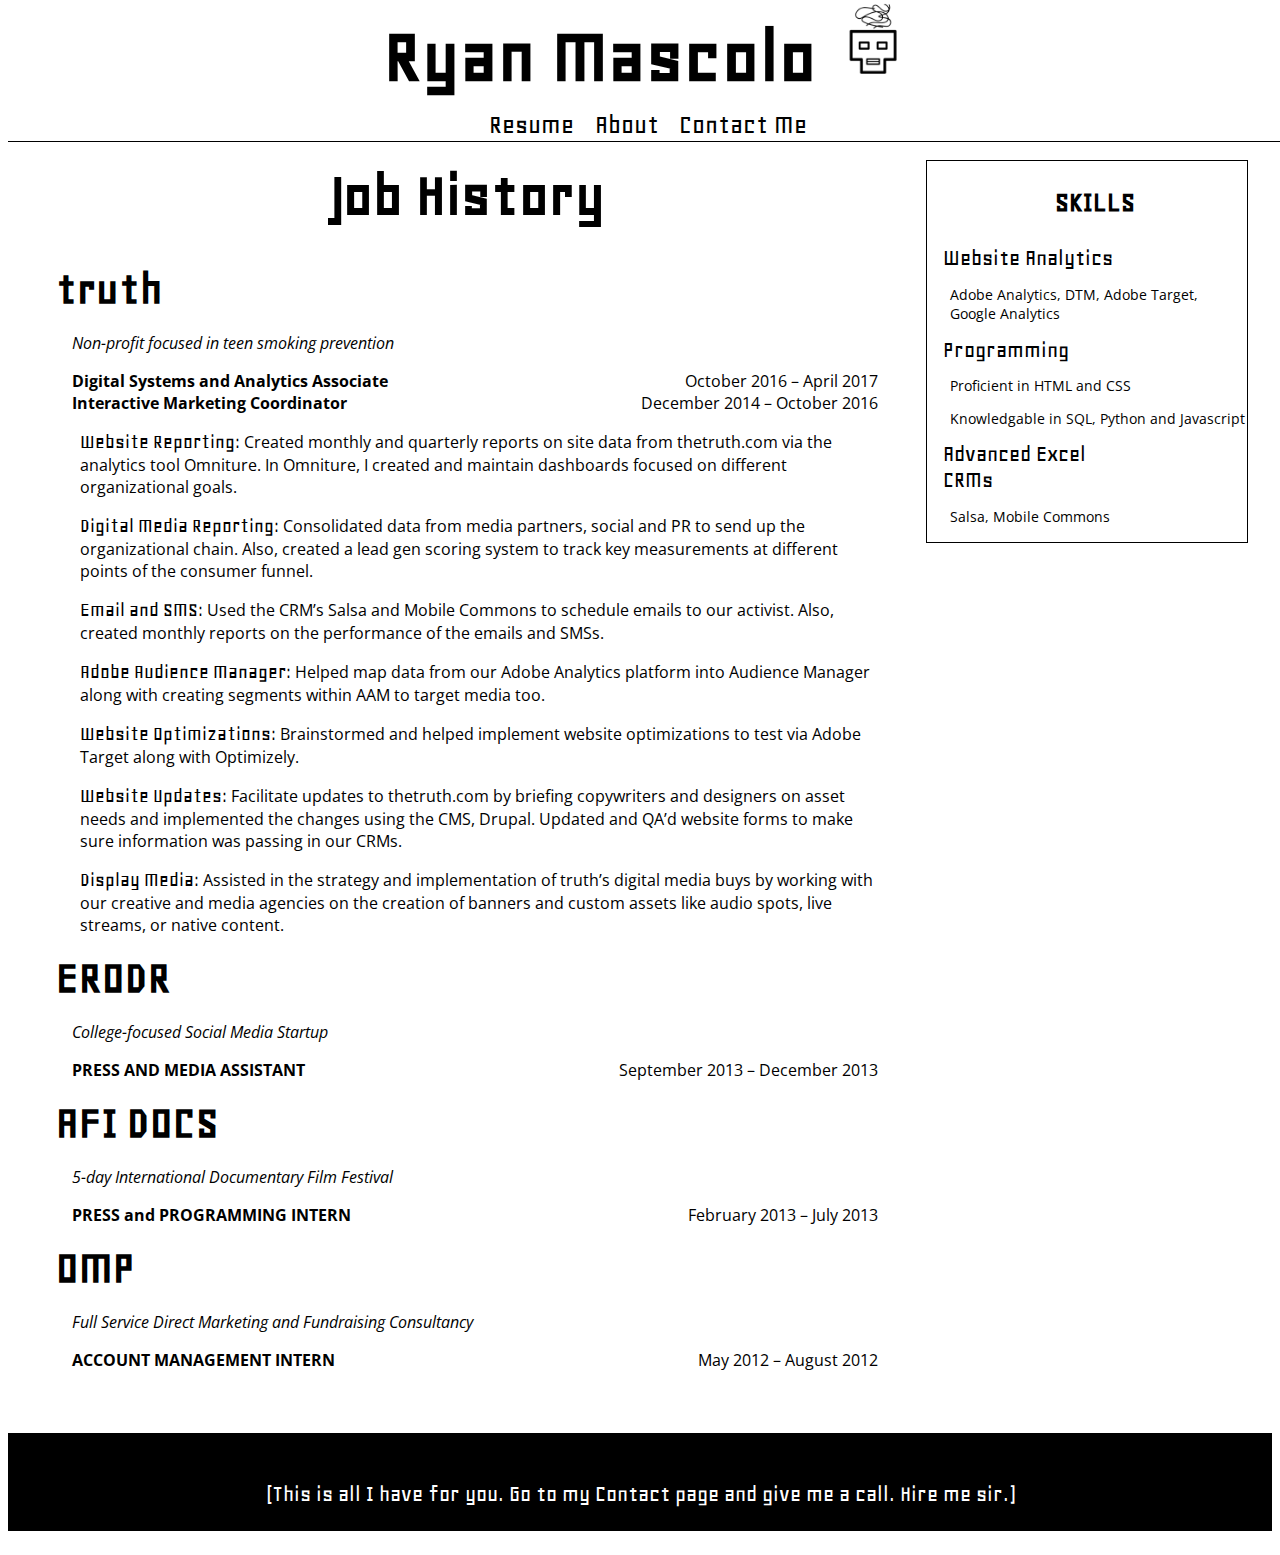
<file: resume.html>
<!DOCTYPE html>
<html lang="en">
<head>
  <meta charset="UTF-8">
  <meta name="viewport" content="width=device-width; initial-scale=1.0; maximum-scale=1.0;">
  <link rel="stylesheet" href="src/main.css">
  <title>HTML Portfolio</title>
</head>
<body>
  <header>
    <div id="Header">
      <h1>Ryan Mascolo <img src = "images/Robot_head.png"></h1>
    </div> <!--closes the Header div -->
      <nav>
        <ul>
          <li class="nav_item"><a href = "resume.html">Resume</a></li>
          <li class="nav_item"><a href = "resume.html">About</a></li>
          <li class="nav_item"><a href = "resume.html">Contact Me</a></li>
        </ul>
      </nav>
  </header>

  <aside class="skills .clearfix">
    <ul> <h2>SKILLS</h2>
      <li>Website Analytics</li>
        <p>Adobe Analytics, DTM, Adobe Target, Google Analytics</p>
      <li>Programming </li>
        <p>Proficient in HTML and CSS</p>
        <p>Knowledgable in SQL, Python and Javascript</p>
      <li>Advanced Excel</li>
      <li>CRMs</li>
        <p>Salsa, Mobile Commons</p>
    </aside>
    <section>
      <h1 id = "job_history">Job History</h1>
      <div "companyInfo">
        <!-- <img src='images/truth_initiative_campaign_logo.png' alt="truth_image"> -->
        <h3 class= "company truth">truth</h3>
        <p class= "companyDescription">Non-profit focused in teen smoking prevention</p>
        <div>
          <p class = "Position">Digital Systems and Analytics Associate</p>
          <p class = "timeline">October 2016 – April 2017</p>
        </div>
        <div class= "annoying_div">
          <p class = "Position2">Interactive Marketing Coordinator</p>
          <p class = "timeline2">December 2014 – October 2016</p>
        </div>
      </div>
      <div class = "Job_Description">
        <p><span>Website Reporting:</span> Created monthly and quarterly reports on site data
          from thetruth.com via the analytics tool Omniture. In Omniture, I
          created and maintain dashboards focused on different organizational goals.</p>
        <p><span>Digital Media Reporting:</span> Consolidated data from media partners,
          social and PR to send up the organizational chain. Also, created a lead
          gen scoring system to track key measurements at different points of the
          consumer funnel.</p>
        <p><span>Email and SMS:</span> Used the CRM’s Salsa and Mobile Commons to schedule
          emails to our activist. Also, created monthly reports on the performance
          of the emails and SMSs.</p>
        <p><span>Adobe Audience Manager:</span>  Helped map data from our Adobe Analytics
          platform into Audience Manager along with creating segments within AAM
          to target media too.</p>
        <p><span>Website Optimizations:</span> Brainstormed and helped implement website
          optimizations to test via Adobe Target along with Optimizely.</p>
        <p><span>Website Updates:</span> Facilitate updates to thetruth.com by briefing
          copywriters and designers on asset needs and implemented the changes
          using the CMS, Drupal. Updated and QA’d website forms to make sure
          information was passing in our CRMs.</p>
        <p><span>Display Media:</span> Assisted in the strategy and implementation of truth’s
          digital media buys by working with our creative and media agencies on
          the creation of banners and custom assets like audio spots, live streams,
          or native content.</p>
      </div>
      <div "companyInfo">
        <h3 class= "company erodr">ERODR</h3>
        <p class= "companyDescription">College-focused Social Media Startup</p>
        <p class = "Position">PRESS AND MEDIA ASSISTANT</p>
        <p class = "timeline">September 2013 – December 2013</p>
      </div>
      <div class = "jobDescription">
        <p></p>
      </div>
      <div "companyInfo">
        <h3 class= "company afi_docs">AFI DOCS</h3>
        <p class= "companyDescription">5-day International Documentary Film Festival</p>
        <p class = "Position">PRESS and PROGRAMMING INTERN</p>
        <p class = "timeline">February 2013 – July 2013</p>
      </div>
      <div class = "jobDescription">
        <p></p>
      </div>
      <div "companyInfo">
        <h3 class= "company">OMP</h3>
        <p class= "companyDescription">Full Service Direct Marketing and Fundraising Consultancy</p>
        <p class = "Position">ACCOUNT MANAGEMENT INTERN</p>
        <p class = "timeline">May 2012 – August 2012</p>
      </div>
      <div class = "jobDescription">
        <p></p>
      </div>
      <div "companyInfo">
        <h3 class= "company"></h3>
        <p class= "companyDescription"></p>
        <p class = "Position"></p>
        <p class = "timeline"></p>
      </div>
      <div class = "jobDescription">
        <p></p>
      </div>
    </section>
  <footer>
    <p>(This is all I have for you. Go to my <a href"">Contact page</a> and give me a call.
      Hire me sir.)</p>
  </footer>
</body>
</html>
</file>
<file: src/main.css>
@import url('https://fonts.googleapis.com/css?family=Geo|Open+Sans:400,700');
/*//// LAYOUT //// */
header{
  text-align: center;
  position:fixed;
  top:0;
  width:100%;
  height: auto;
  background-color: white;
  overflow: hidden;
  border-bottom: .1em solid black;
}
aside {
  width:25%;
  float:right;
  position: fixed;
  right: 2em;
  border: .1em solid black;
  background-color: white;
}
section {
  width: 65%;
  margin-top: 10em;
  padding-left: 3em;
  background-color: white;
  padding-right: 1.75em;
}

footer {
  background:black;
  color: white;
  bottom: 0;
  text-align: center;
  height: 25%;
}

body {
  background-color: r
}
/*/// HEADER ///*/
header img {
  height:1em;
}

header h1 {
  font-family: 'Geo', sans-serif;
  font-size: 5em;
  margin: 0 auto .1em auto;
}

header h1:hover {
  color:gray
}

nav>ul{
  list-style-type: none;
  margin:0;
  padding:0;
  width:100%;
  overflow:hidden;

}

.nav_item{
  display: inline;
}

.nav_item a{
  color:black;
  text-align:center;
  text-decoration: none;
  padding: .3em .3em;
  font-family: 'Geo';
  font-size: 1.75em;
  background-color:white;
}

.nav_item a:hover{
  color:white;
  text-align:center;
  text-decoration: none;
  padding: .3em .3em;
  font-family: 'Geo';
  font-size: 1.75em;
  background-color:gray;
}

/*/// ASIDE ///*/
aside ul {
  list-style-type: none;
  padding-left: 1em;
}
aside li {
  font-family: 'Geo', sans-serif;
  font-size: 1.5em;
}
aside li:hover {
  color: red;
}

aside p {
  font-family: 'Open Sans', sans-serif;
  font-size: .85em;
  display:block;
  margin-left: .5em;
}

aside h2 {
  font-family: 'Geo', sans-serif;
  font-size: 1.9em;
  text-align:center;
}

/* ////// SECTION ///// */
#job_history {
  font-family: 'Geo', sans-serif;
  font-size: 4em;
  text-align: center;
  margin: 0 auto.5em auto
}
.company {
  font-family: 'Geo', sans-serif;
  font-size: 3em;
  margin: 0 auto;
}
.truth:hover {
  color: rgb(244, 123, 32);
}
[alt="truth_image"]{
  height: 10em;
  display:block;
  float:right;
  clip: rect(140px 0px 0px 0px);
}
span {
  font-family: 'Geo';
  font-size: 1.3em
}

section p {
  font-family: 'Open Sans', sans-serif;
}
.Job_Description>p {
  padding-left:1.5em;
}

.Position {
  font-weight:bold;
  display:inline;
}
.timeline {
  display:inline;
  margin: 0 0 0 0;
  float:right;
}
.Position2 {
  font-weight:bold;
  display:inline;
}
.timeline2 {
  display:inline;
  margin: 0 0 0 0;
  float:right;
}
.companyDescription {
  font-style: italic;
}
.companyDescription, .Position2, .Position, .timeline, .timeline2 {
  padding-left: 1em
}

.erodr:hover {
  color:rgb(1,	153,	52)
}

.afi_docs:hover{
  color:rgb(230,25,62)
}
/* //// FOOTER ///// */
footer p {
  padding: 2em 0 1em 0;
  font-family: 'Geo', sans-serif;
  font-size: 1.5em;
}

/* ///////MEDIA QUERIES ////////*/
@media screen and (max-width: 482px) {
   /*////// Mobile Layout //////*/
  header {
    height: 30%;
    z-index: 1;
    width:100%
  }
  header h1{
    margin: 0 0 0 0;
    line-height:
  }
  aside {
    float: none;
    width: 100%;
    margin-top: 50%;
    position:relative;
    right: 0;
    margin-bottom: 1em;
  }
  section{
    width: 100%;
    padding-left: .1em;
    margin-top: 0;
  }
.annoying_div{
    margin-top:1.5em;
  }
}
</file>
